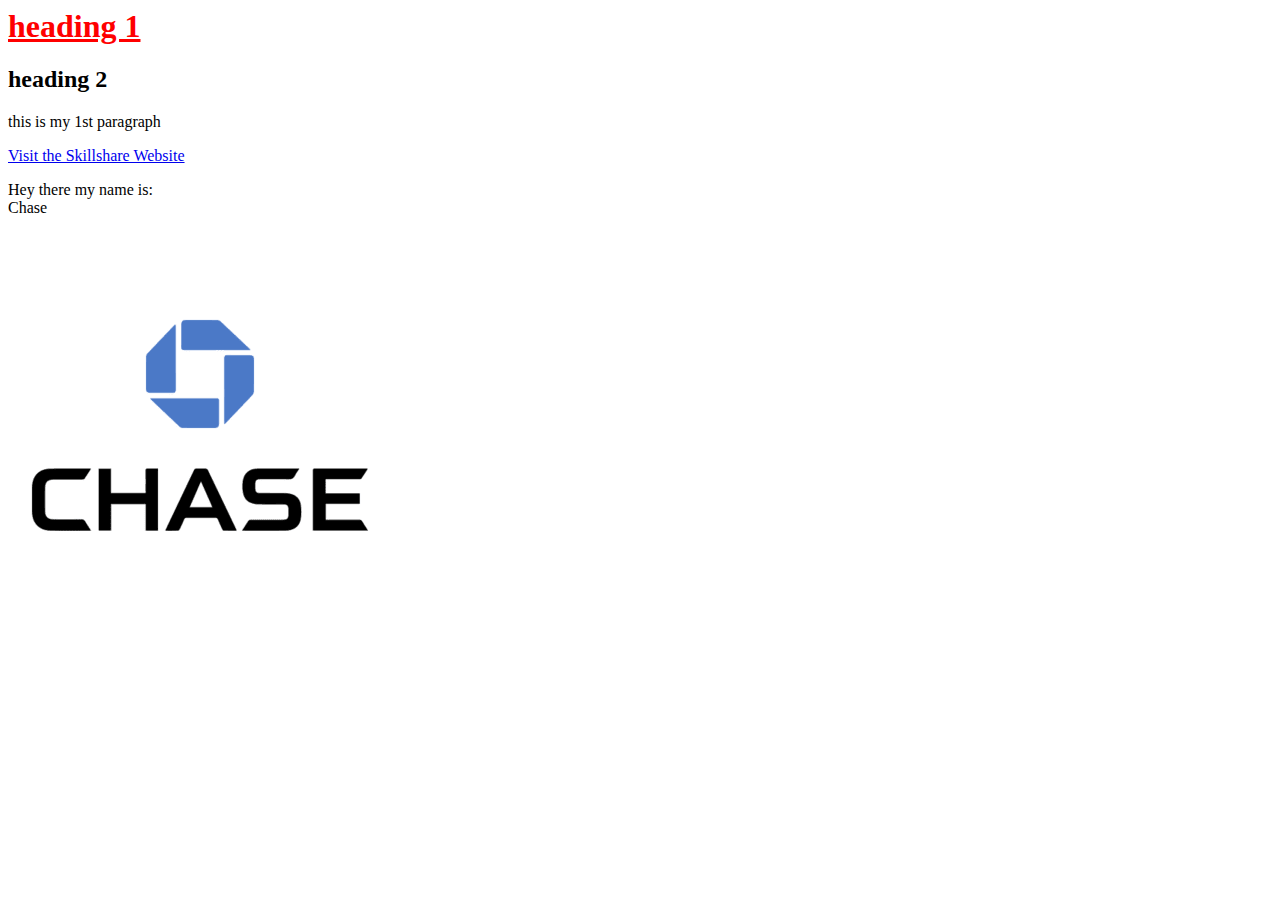
<file: elements.html>
<html>
<head>
  <title>Element Page</title>
</head>
<body>
  <h1 style="color:red; text-decoration: underline"> heading 1</h1>
  <h2> heading 2</h2>
  <p>this is my 1st paragraph
  </p>
  <div>
    <div>
      <div>
        <a href="http://skillshare.com" target="_blank"> Visit the Skillshare Website </a>
      </div>
    </div>
  </div>

  <p> Hey there my name is:<br> Chase</p>

  <img src="test.jpg"></img>
</body>
</html>
</file>
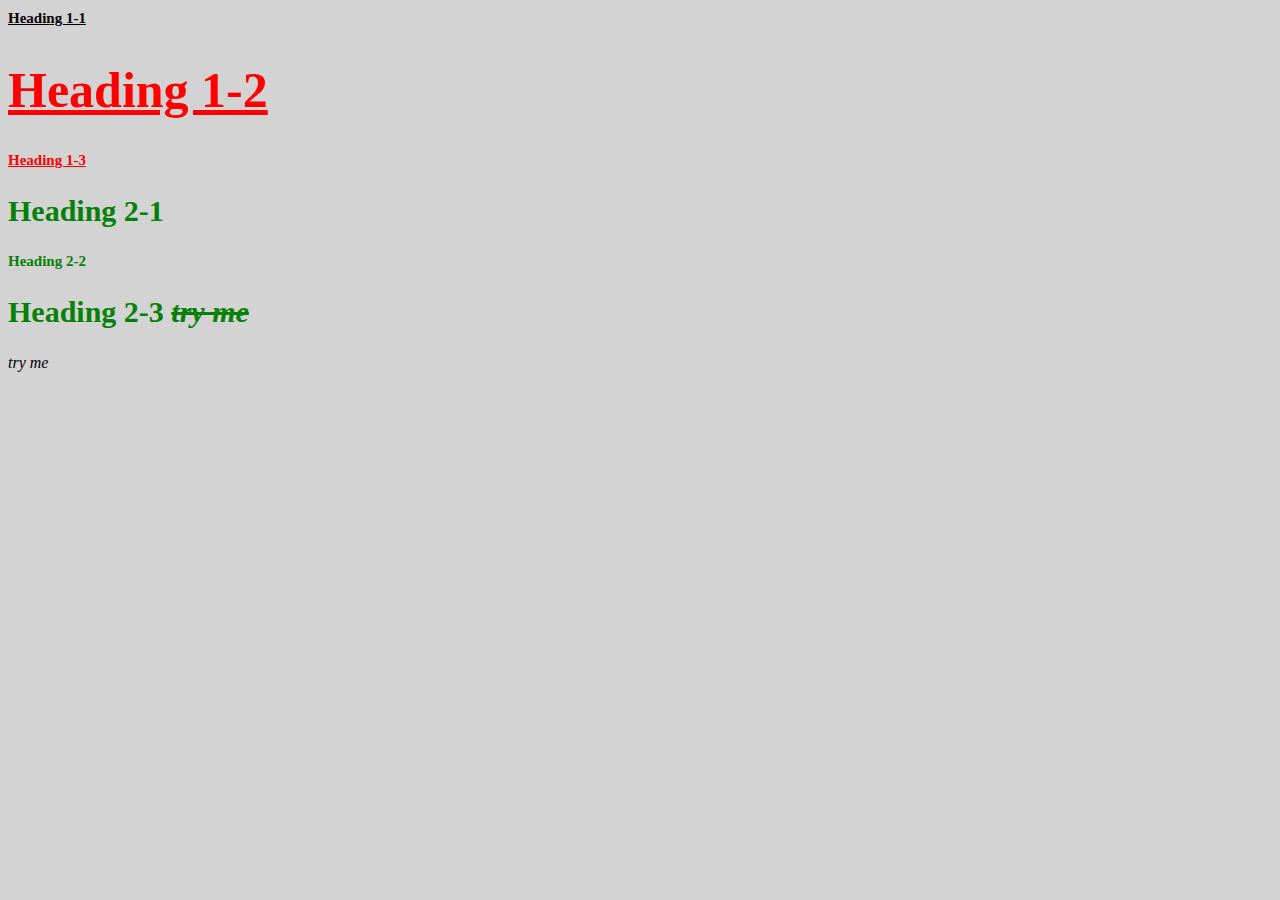
<file: stylish.html>
<!doctype html>
<html>
<head>
  <title>Stylish</title>
  <link rel="stylesheet" type="text/css" href="stylish.css"

<body>

  <h1 id="first" class="small">Heading 1-1</h1>
  <h1>Heading 1-2</h1>
  <h1 class="small">Heading 1-3</h1>

  <h2>Heading 2-1</h2>
  <h2 class="small">Heading 2-2</h2>
  <h2>Heading 2-3 <span>try me</span></h2>

  <span>try me</span>
</body>
</html>
</file>
<file: stylish.css>
body{
  background-color: lightgrey;
}
h1{
  color:red;
  font-size: 50px;
  text-decoration: underline;
  }
  #first{
    color:black;
  }
  .small{
    font-size:15px;
  }
h2{
  color:green;
  font-size:30px;
  }
  span{
    font-style: italic;
  }
  h2 span{
    text-decoration: line-through;
  }
</file>
